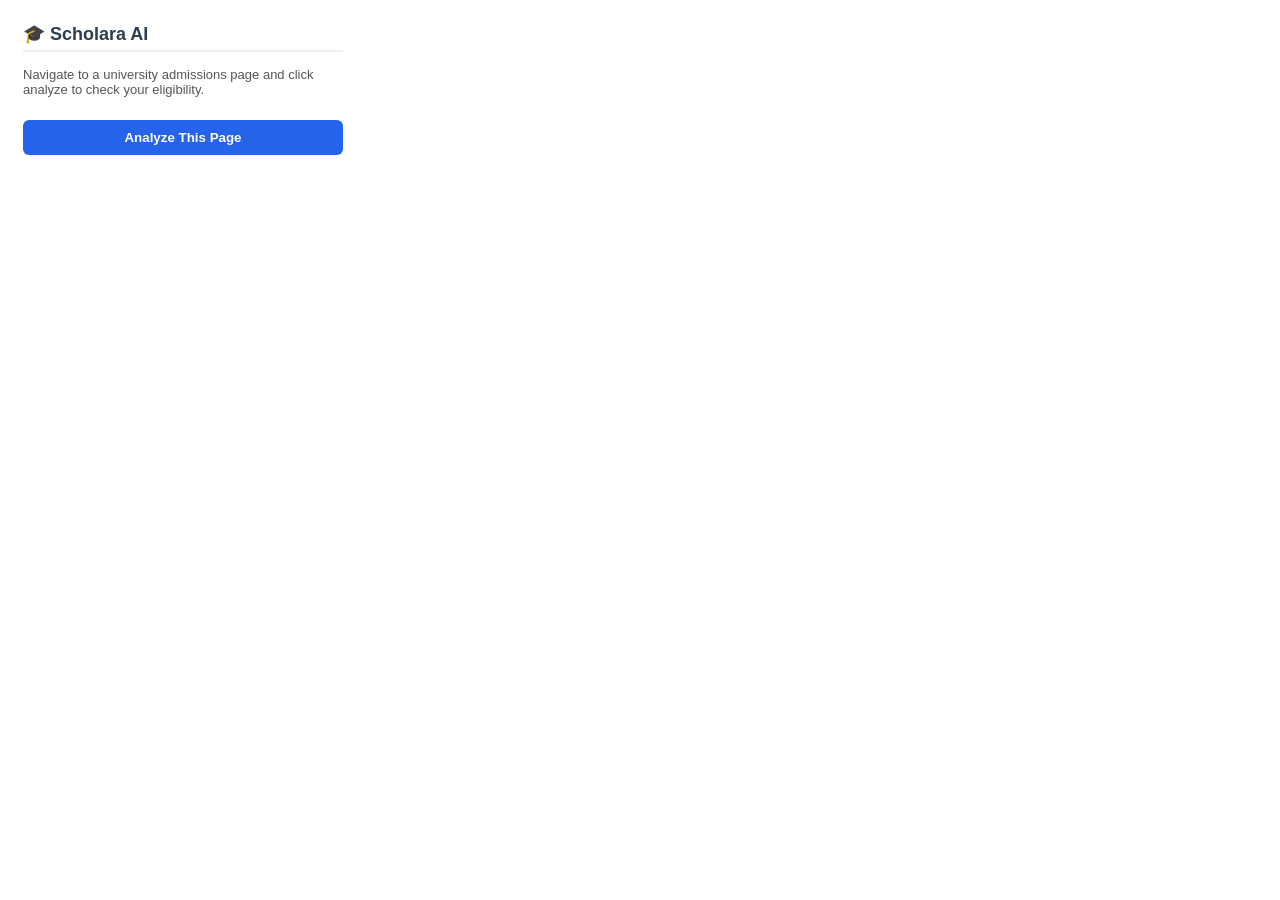
<file: popup.html>
<!DOCTYPE html>
<html>
<head>
    <meta charset="UTF-8">
    <style>
        body { width: 320px; font-family: 'Segoe UI', Tahoma, sans-serif; padding: 15px; color: #333; }
        h2 { margin-top: 0; color: #2c3e50; font-size: 18px; border-bottom: 2px solid #eee; padding-bottom: 5px;}
        button { width: 100%; padding: 10px; background: #2563eb; color: white; border: none; border-radius: 6px; cursor: pointer; font-weight: bold; margin-top: 10px;}
        button:hover { background: #1d4ed8; }
        #result-box { margin-top: 15px; padding: 10px; border-radius: 6px; background: #f8fafc; display: none; border: 1px solid #e2e8f0;}
        .status { font-weight: bold; margin-bottom: 5px; }
        .ELIGIBLE { color: #16a34a; }
        .NOT_ELIGIBLE { color: #dc2626; }
        .NEED_MORE_INFO { color: #d97706; }
        .loader { display: none; text-align: center; margin-top: 10px; font-style: italic; color: #666; }
    </style>
</head>
<body>
    <h2>🎓 Scholara AI</h2>
    <p style="font-size: 13px; color: #555;">Navigate to a university admissions page and click analyze to check your eligibility.</p>
    
    <button id="analyze-btn">Analyze This Page</button>
    <div id="loading" class="loader">Scholara is reading the page...</div>
    
    <div id="result-box">
        <div id="status-text" class="status"></div>
        <div id="reason-text" style="font-size: 13px;"></div>
    </div>

    <script src="popup.js"></script>
</body>
</html>
</file>
